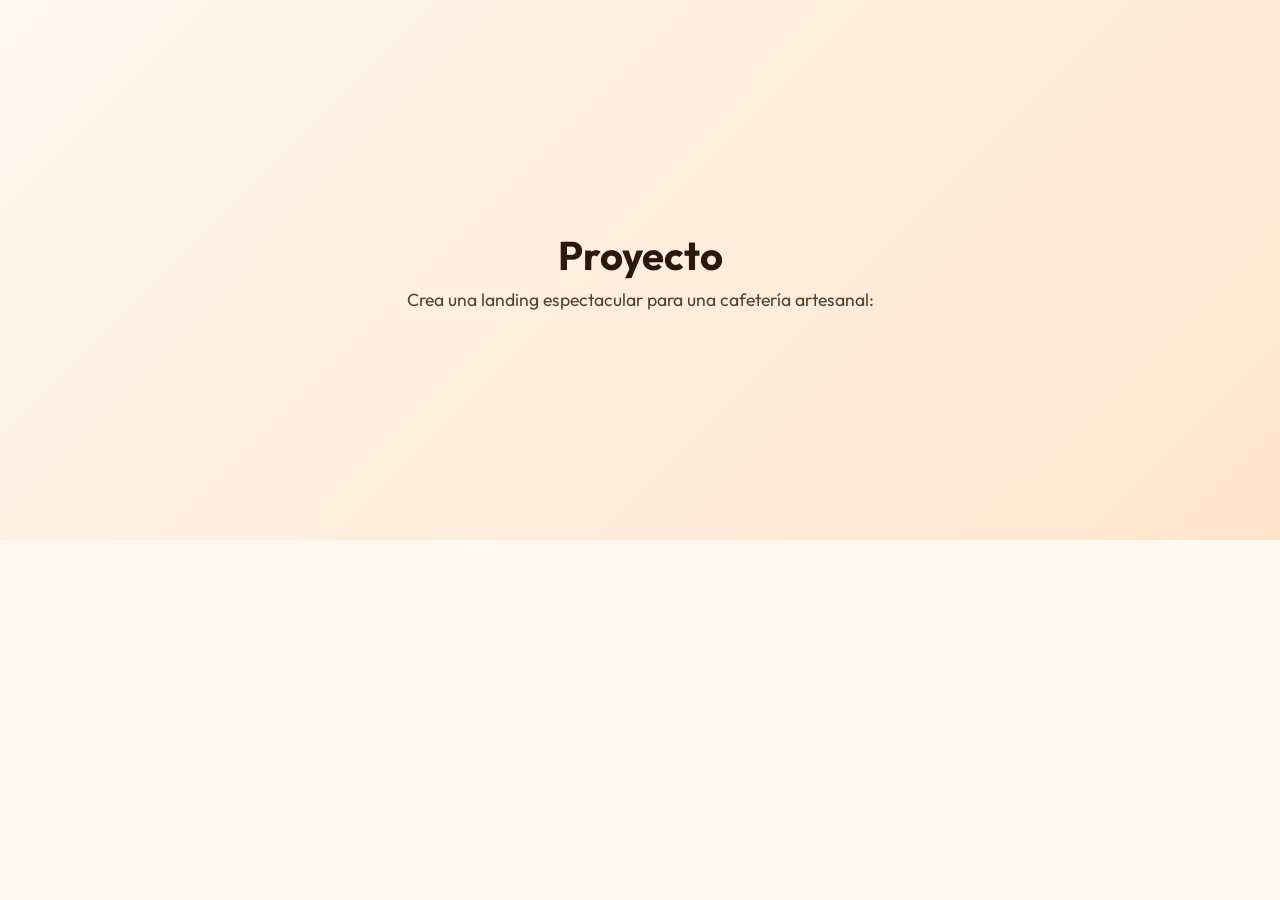
<file: crea-una-landing-espectacular-para-una-cafeteria-a/index.html>
<!DOCTYPE html>
<html lang="es">
<head>
  <meta charset="UTF-8">
  <meta name="viewport" content="width=device-width, initial-scale=1.0">
  <title>Proyecto</title>
  <link rel="stylesheet" href="styles.css">
  <link rel="preconnect" href="https://fonts.googleapis.com">
  <link href="https://fonts.googleapis.com/css2?family=Outfit:wght@400;600;700&display=swap" rel="stylesheet">
</head>
<body>
  <section class="hero">
    <h1 class="hero__title">Proyecto</h1>
    <p class="hero__subtitle">Crea una landing espectacular para una cafetería artesanal: </p>
  </section>
</body>
</html>
</file>
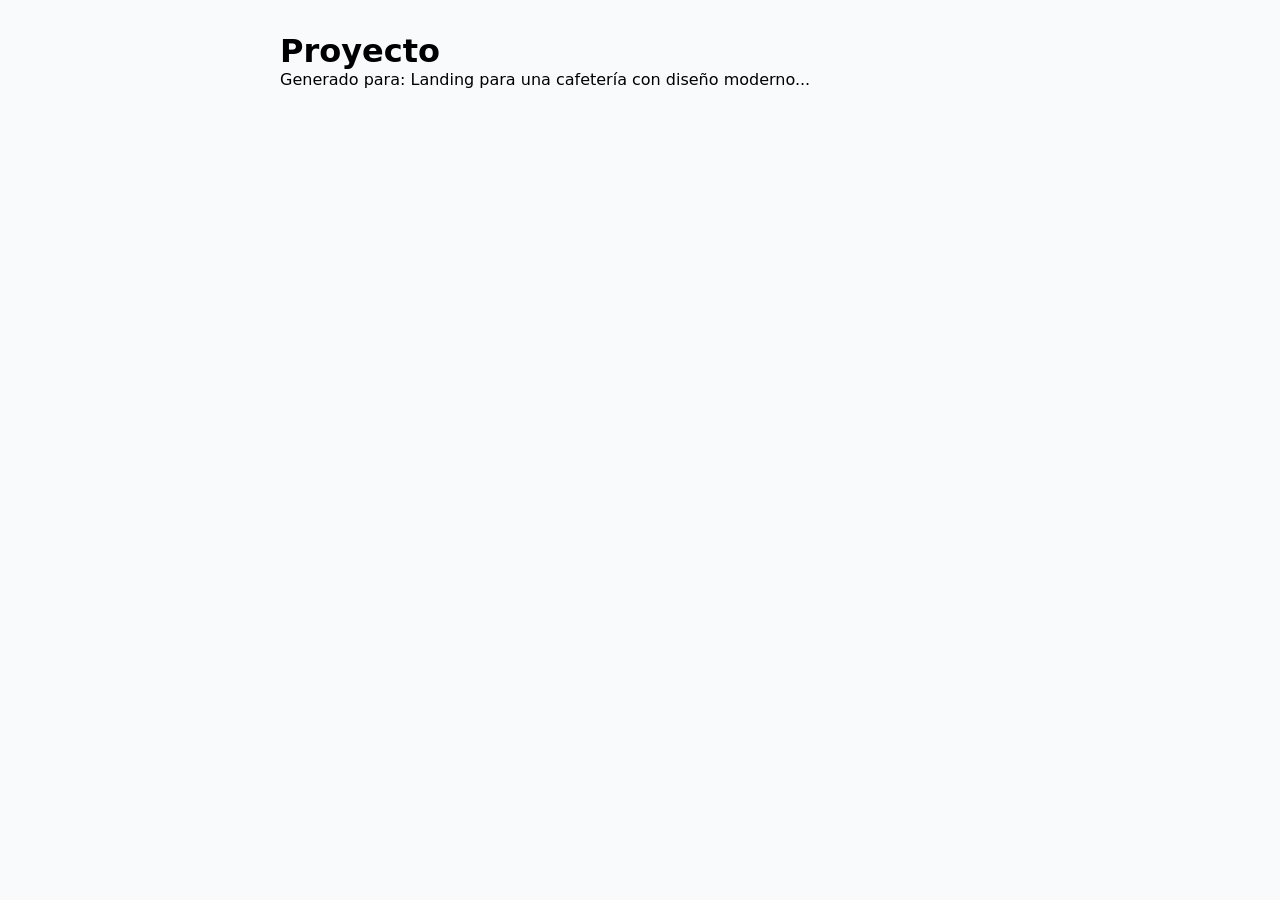
<file: landing-para-una-cafetería-con-diseño-mo/index.html>
<!DOCTYPE html>
<html lang="es">
<head>
  <meta charset="UTF-8">
  <meta name="viewport" content="width=device-width, initial-scale=1.0">
  <title>Proyecto</title>
  <link rel="stylesheet" href="styles.css">
</head>
<body>
  <main>
    <h1>Proyecto</h1>
    <p>Generado para: Landing para una cafetería con diseño moderno...</p>
  </main>
</body>
</html>
</file>
<file: crea-una-landing-espectacular-para-una-cafeteria-a/styles.css>
:root {
  --primary: #8B4513;
  --primary-light: #D2691E;
  --bg: #FFF8F0;
  --text: #2C1810;
  --shadow: 0 4px 20px rgba(0,0,0,0.08);
  --radius: 12px;
}
* { box-sizing: border-box; margin: 0; padding: 0; }
body { font-family: 'Outfit', system-ui; background: var(--bg); color: var(--text); min-height: 100vh; }
.hero {
  min-height: 60vh; display: flex; flex-direction: column; justify-content: center; align-items: center;
  padding: 3rem; text-align: center; background: linear-gradient(135deg, var(--bg) 0%, #FFE4CC 100%);
}
.hero__title { font-size: 2.5rem; font-weight: 700; margin-bottom: 0.5rem; }
.hero__subtitle { font-size: 1.1rem; opacity: 0.8; }
</file>
<file: landing-para-una-cafetería-con-diseño-mo/styles.css>
:root { --primary: #2563eb; --bg: #f8fafc; }
* { box-sizing: border-box; margin: 0; padding: 0; }
body { font-family: system-ui; background: var(--bg); padding: 2rem; }
main { max-width: 720px; margin: 0 auto; }
</file>
